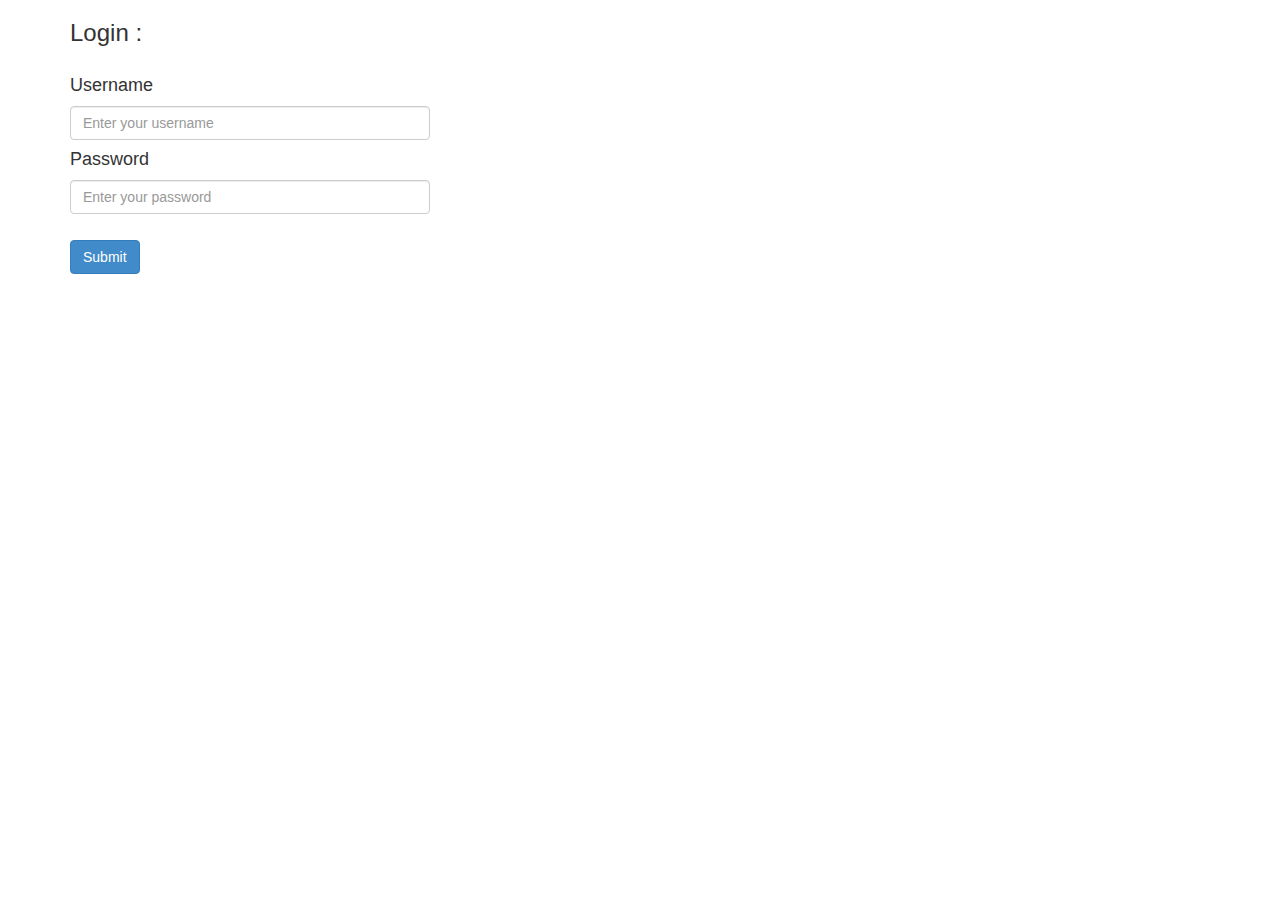
<file: login.html>
<html class="full" lang="en">
<!-- Make sure the <html> tag is set to the .full CSS class. Change the background image in the full.css file. -->

<head>

    <meta charset="utf-8">
    <meta http-equiv="X-UA-Compatible" content="IE=edge">
    <meta name="viewport" content="width=device-width, initial-scale=1">
    <meta name="description" content="">
    <meta name="author" content="">

    <title>Login</title>

    <!-- Bootstrap Core CSS -->
    <link href="css/bootstrap.min.css" rel="stylesheet">
</head>
   <div class="container" data-bind="load: loadData()">
		
		<h3>Login :<h3>
	  <div class="row">
		<div class="col-md-4">
		<form action="login.php" method="post">
		
		  <h4>Username</h4>
		  <input type="text" data-bind="value:uname, hasfocus: username_focus()" name="username" class="form-control inputWidth" placeholder="Enter your username" />
		  
		  <h4>Password</h4>
		  <input type="password" data-bind="value:pwd" name="password" placeholder="Enter your password" class="form-control required" >
		  
		  <br><button class="btn btn-md btn-primary" name="submit" type="submit">Submit</button>  
		  
		  </font>
		</form>
		</div>
	  </div>
	</div>
<!-- /.container -->
</html>
</file>
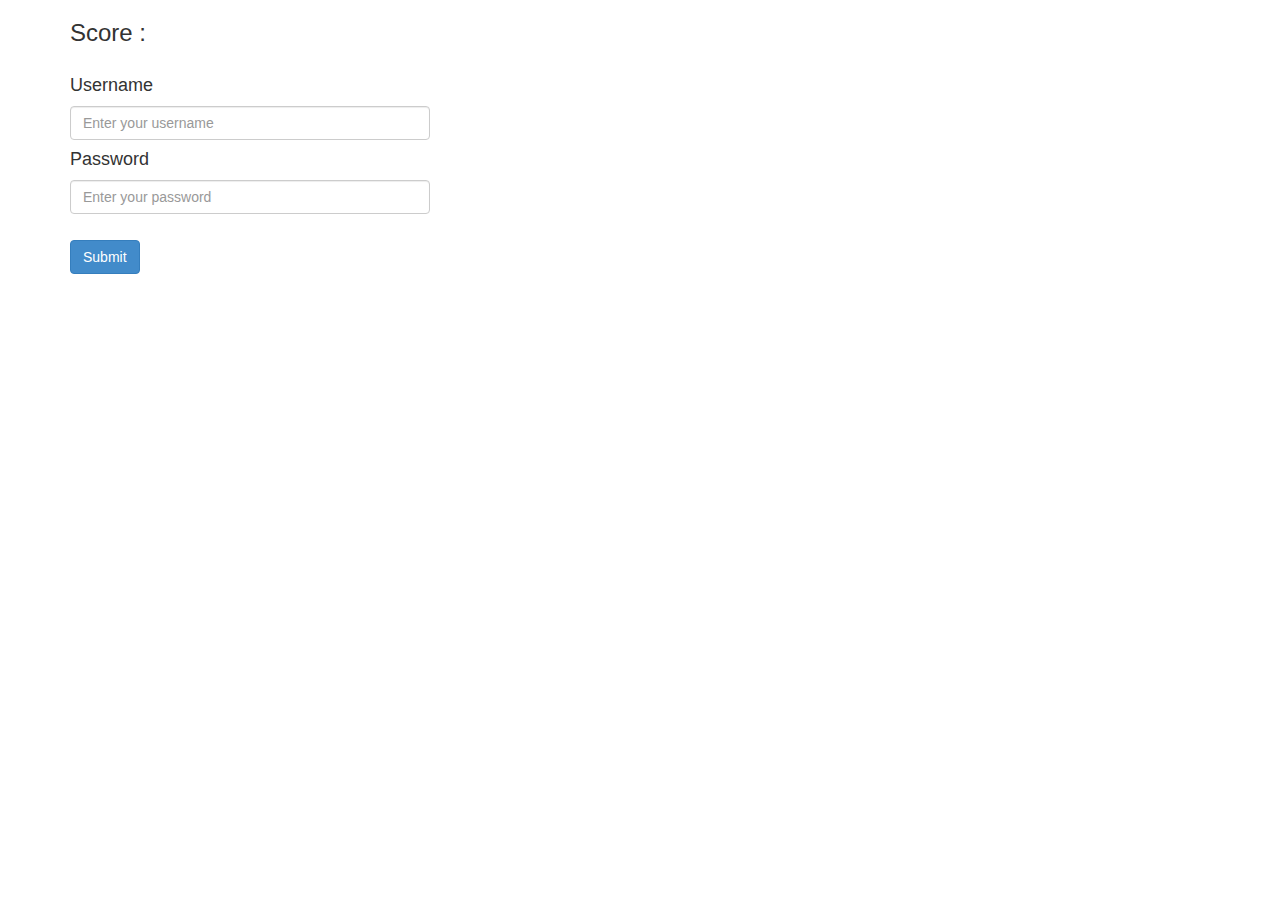
<file: score.html>
<html class="full" lang="en">
<!-- Make sure the <html> tag is set to the .full CSS class. Change the background image in the full.css file. -->

<head>

    <meta charset="utf-8">
    <meta http-equiv="X-UA-Compatible" content="IE=edge">
    <meta name="viewport" content="width=device-width, initial-scale=1">
    <meta name="description" content="">
    <meta name="author" content="">

    <title>Score</title>

    <!-- Bootstrap Core CSS -->
    <link href="css/bootstrap.min.css" rel="stylesheet">
</head>
   <div class="container" data-bind="load: loadData()">
		
		<h3>Score :<h3>
	  <div class="row">
		<div class="col-md-4">
		<form action="score.php" method="post">
		
		  <h4>Username</h4>
		  <input type="text" data-bind="value:uname, hasfocus: username_focus()" name="username" class="form-control inputWidth" placeholder="Enter your username" />
		  
		  <h4>Password</h4>
		  <input type="password" data-bind="value:pwd" name="password" placeholder="Enter your password" class="form-control required" >
		  
		  <br><button class="btn btn-md btn-primary" name="submit" type="submit">Submit</button>  
		  
		  </font>
		</form>
		</div>
	  </div>
	</div>
<!-- /.container -->
</html>
</file>
